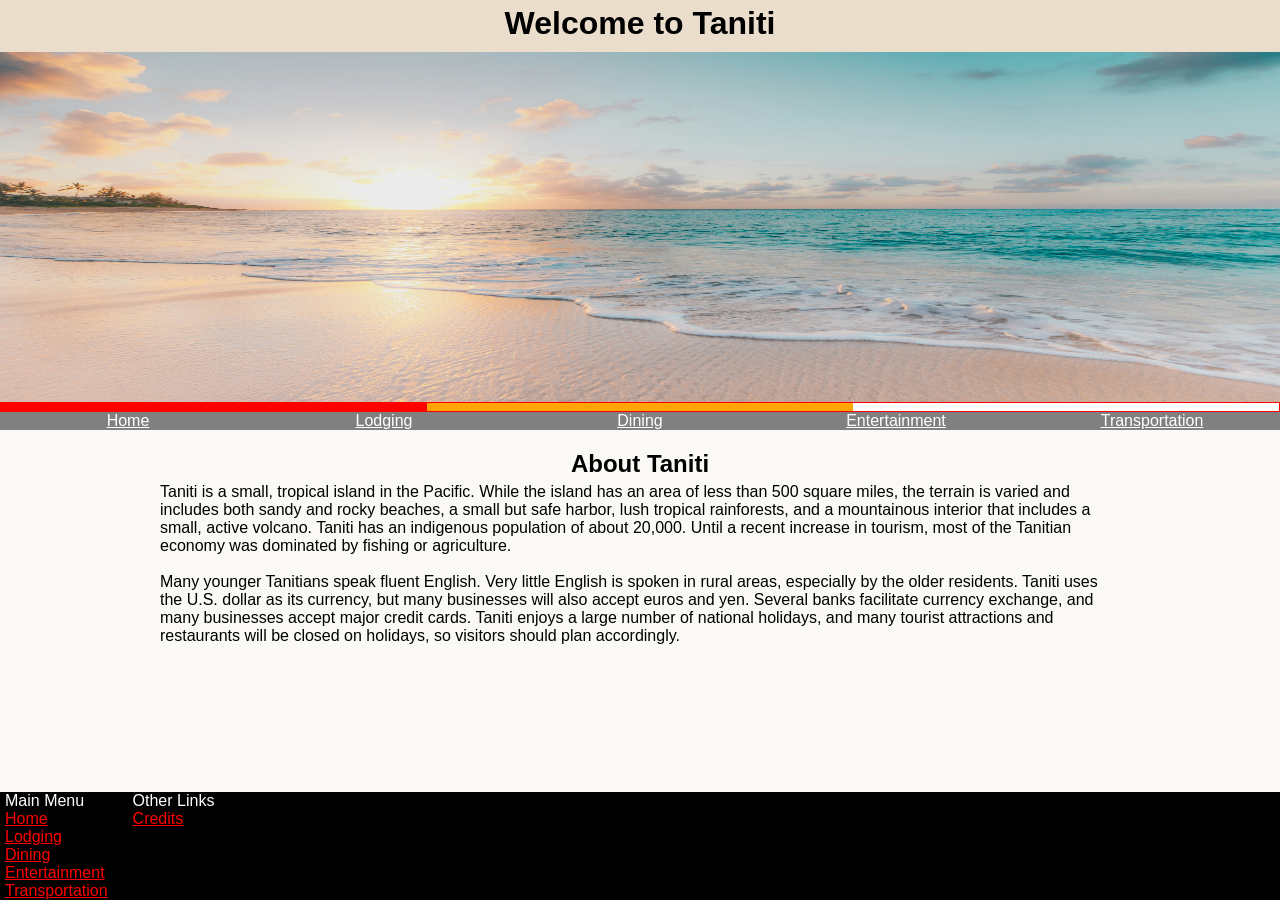
<file: index.html>
<!DOCTYPE html>
<html lang="en">
<head>
	<meta charset="UTF-8">
	<meta name="viewport" content="width=device-width, initial-scale=1.0">
	<title> Welcome to Taniti</title>
	<link rel="stylesheet" href="./style.css">
</head>
<body>
	<header>
		<div class="title">
			<h1>Welcome to Taniti</h1>
		</div>
		<div class="header-image">
			<img src="./images/beach.jpg" alt="Picture of waves coming onto the a sandy beach.">
		</div>
		<div class="flag-colors">
			<div class="flag-red"></div>
			<div class="flag-orange"></div>
			<div class="flag-white"></div>
		</div>
		<nav>
			<ul class="header-menu">
				<li><a href="index.html">Home</a></li>
				<li><a href="lodgining.html">Lodging</a></li>
				<li><a href="dining.html">Dining</a></li>
				<li><a href="entertainment.html">Entertainment</a></li>
				<li><a href="transportation.html">Transportation</a></li>
			</ul>
		</nav>
	</header>
	<main>
		<article>
			<h2>About Taniti</h2>
			<p>Taniti is a small, tropical island in the Pacific. While the island has an area of less than 500 square miles, the terrain is varied and includes both sandy and rocky beaches, a small but safe harbor, lush tropical rainforests, and a mountainous interior that includes a small, active volcano. Taniti has an indigenous population of about 20,000. Until a recent increase in tourism, most of the Tanitian economy was dominated by fishing or agriculture.</p>
			<br>
			<p>Many younger Tanitians speak fluent English. Very little English is spoken in rural areas, especially by the older residents. Taniti uses the U.S. dollar as its currency, but many businesses will also accept euros and yen. Several banks facilitate currency exchange, and many businesses accept major credit cards. Taniti enjoys a large number of national holidays, and many tourist attractions and restaurants will be closed on holidays, so visitors should plan accordingly.</p>
		</article>
	</main>
	<footer>
    <div class="footer">
      <p>Main Menu</p>
      <ul class="footer-menu">
				<li><a href="index.html">Home</a></li>
				<li><a href="lodgining.html">Lodging</a></li>
				<li><a href="dining.html">Dining</a></li>
				<li><a href="entertainment.html">Entertainment</a></li>
				<li><a href="transportation.html">Transportation</a></li>
			</ul>
    </div>
    <div class="footer">
      <p>Other Links</p>
		  <ul class="footer-menu">
        <li><a href="credits.html">Credits</a></li>
      </ul>
    </div>
	</footer>
</body>
</html>
</file>
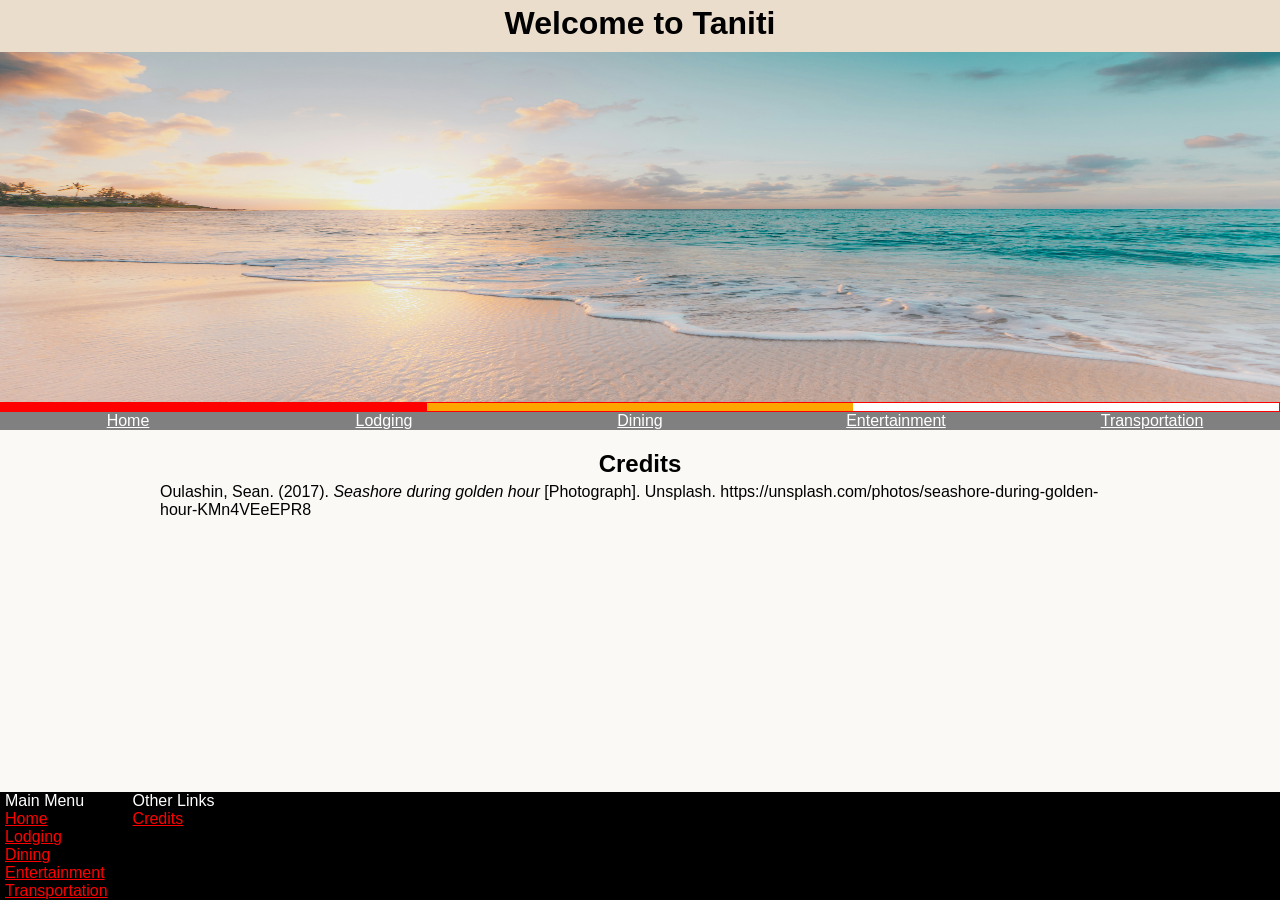
<file: credits.html>
<!DOCTYPE html>
<html lang="en">
<head>
	<meta charset="UTF-8">
	<meta name="viewport" content="width=device-width, initial-scale=1.0">
	<title> Welcome to Taniti</title>
	<link rel="stylesheet" href="./style.css">
</head>
<body>
	<header>
		<div class="title">
			<h1>Welcome to Taniti</h1>
		</div>
		<div class="header-image">
			<img src="./images/beach.jpg" alt="Picture of waves coming onto the a sandy beach.">
		</div>
		<div class="flag-colors">
			<div class="flag-red"></div>
			<div class="flag-orange"></div>
			<div class="flag-white"></div>
		</div>
		<nav>
			<ul class="header-menu">
				<li><a href="index.html">Home</a></li>
				<li><a href="lodgining.html">Lodging</a></li>
				<li><a href="dining.html">Dining</a></li>
				<li><a href="entertainment.html">Entertainment</a></li>
				<li><a href="transportation.html">Transportation</a></li>
			</ul>
		</nav>
	</header>
	<main>
		<article>
			<h2>Credits</h2>
			<p>Oulashin, Sean. (2017). <em>Seashore during golden hour</em> [Photograph]. Unsplash. https://unsplash.com/photos/seashore-during-golden-hour-KMn4VEeEPR8</p>
			<!-- <p>Header photo by <a href="https://unsplash.com/@oulashin?utm_source=unsplash&utm_medium=referral&utm_content=creditCopyText">Sean Oulashin</a> on <a href="https://unsplash.com/photos/seashore-during-golden-hour-KMn4VEeEPR8?utm_source=unsplash&utm_medium=referral&utm_content=creditCopyText">Unsplash</a></p> -->
		</article>
	</main>
	<footer>
    <div class="footer">
      <p>Main Menu</p>
      <ul class="footer-menu">
				<li><a href="index.html">Home</a></li>
				<li><a href="lodgining.html">Lodging</a></li>
				<li><a href="dining.html">Dining</a></li>
				<li><a href="entertainment.html">Entertainment</a></li>
				<li><a href="transportation.html">Transportation</a></li>
			</ul>
    </div>
    <div class="footer">
      <p>Other Links</p>
		  <ul class="footer-menu">
        <li><a href="credits.html">Credits</a></li>
      </ul>
    </div>
	</footer>
</body>
</html>
</file>
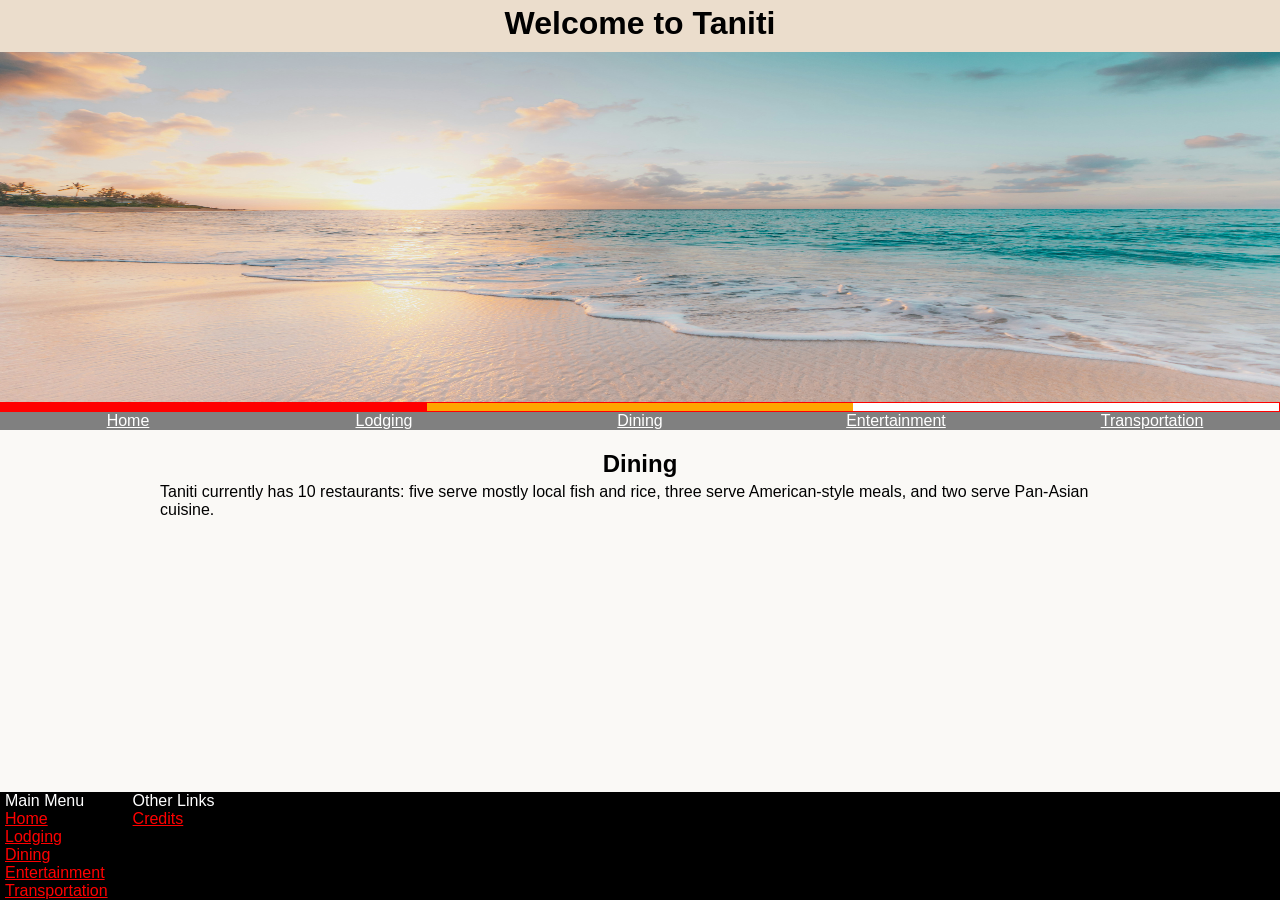
<file: dining.html>
<!DOCTYPE html>
<html lang="en">
<head>
	<meta charset="UTF-8">
	<meta name="viewport" content="width=device-width, initial-scale=1.0">
	<title> Welcome to Taniti</title>
	<link rel="stylesheet" href="./style.css">
</head>
<body>
	<header>
		<div class="title">
			<h1>Welcome to Taniti</h1>
		</div>
		<div class="header-image">
			<img src="./images/beach.jpg" alt="Picture of waves coming onto the a sandy beach.">
		</div>
		<div class="flag-colors">
			<div class="flag-red"></div>
			<div class="flag-orange"></div>
			<div class="flag-white"></div>
		</div>
		<nav>
			<ul class="header-menu">
				<li><a href="index.html">Home</a></li>
				<li><a href="lodgining.html">Lodging</a></li>
				<li><a href="dining.html">Dining</a></li>
				<li><a href="entertainment.html">Entertainment</a></li>
				<li><a href="transportation.html">Transportation</a></li>
			</ul>
		</nav>
	</header>
	<main>
		<article>
			<h2>Dining</h2>
			<p>Taniti currently has 10 restaurants: five serve mostly local fish and rice, three serve American-style meals, and two serve Pan-Asian cuisine.</p>
		</article>
	</main>
	<footer>
    <div class="footer">
      <p>Main Menu</p>
      <ul class="footer-menu">
				<li><a href="index.html">Home</a></li>
				<li><a href="lodgining.html">Lodging</a></li>
				<li><a href="dining.html">Dining</a></li>
				<li><a href="entertainment.html">Entertainment</a></li>
				<li><a href="transportation.html">Transportation</a></li>
			</ul>
    </div>
    <div class="footer">
      <p>Other Links</p>
		  <ul class="footer-menu">
        <li><a href="credits.html">Credits</a></li>
      </ul>
    </div>
	</footer>
</body>
</html>
</file>
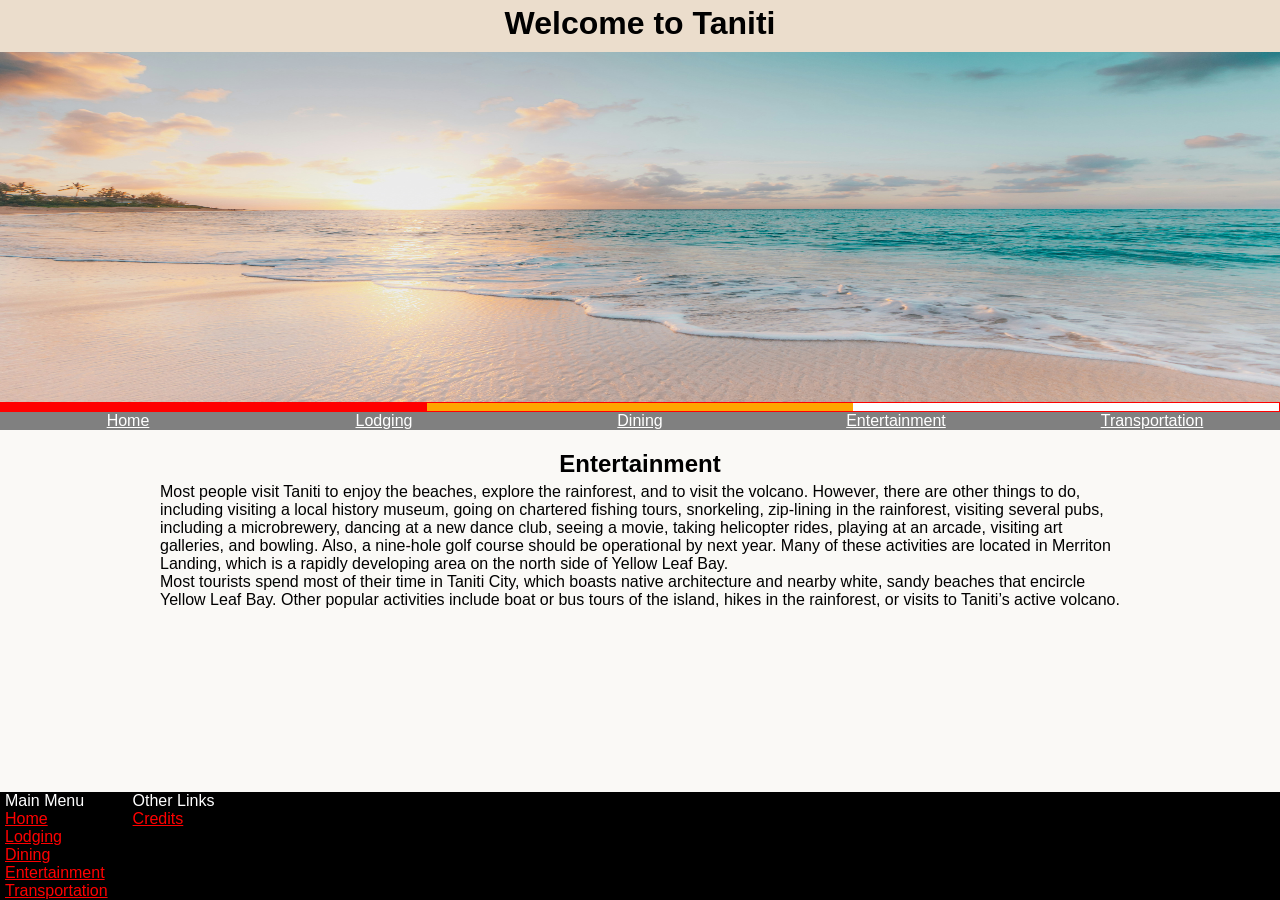
<file: entertainment.html>
<!DOCTYPE html>
<html lang="en">
<head>
	<meta charset="UTF-8">
	<meta name="viewport" content="width=device-width, initial-scale=1.0">
	<title> Welcome to Taniti</title>
	<link rel="stylesheet" href="./style.css">
</head>
<body>
	<header>
		<div class="title">
			<h1>Welcome to Taniti</h1>
		</div>
		<div class="header-image">
			<img src="./images/beach.jpg" alt="Picture of waves coming onto the a sandy beach.">
		</div>
		<div class="flag-colors">
			<div class="flag-red"></div>
			<div class="flag-orange"></div>
			<div class="flag-white"></div>
		</div>
		<nav>
			<ul class="header-menu">
				<li><a href="index.html">Home</a></li>
				<li><a href="lodgining.html">Lodging</a></li>
				<li><a href="dining.html">Dining</a></li>
				<li><a href="entertainment.html">Entertainment</a></li>
				<li><a href="transportation.html">Transportation</a></li>
			</ul>
		</nav>
	</header>
	<main>
		<article>
            <h2>Entertainment</h2>
			<p>Most people visit Taniti to enjoy the beaches, explore the rainforest, and to visit the volcano. However, there are other things to do, including visiting a local history museum, going on chartered fishing tours, snorkeling, zip-lining in the rainforest, visiting several pubs, including a microbrewery, dancing at a new dance club, seeing a movie, taking helicopter rides, playing at an arcade, visiting art galleries, and bowling. Also, a nine-hole golf course should be operational by next year. Many of these activities are located in Merriton Landing, which is a rapidly developing area on the north side of Yellow Leaf Bay.</p>

			<p>Most tourists spend most of their time in Taniti City, which boasts native architecture and nearby white, sandy beaches that encircle Yellow Leaf Bay. Other popular activities include boat or bus tours of the island, hikes in the rainforest, or visits to Taniti’s active volcano.</p>
	</main>
	<footer>
    <div class="footer">
      <p>Main Menu</p>
      <ul class="footer-menu">
				<li><a href="index.html">Home</a></li>
				<li><a href="lodgining.html">Lodging</a></li>
				<li><a href="dining.html">Dining</a></li>
				<li><a href="entertainment.html">Entertainment</a></li>
				<li><a href="transportation.html">Transportation</a></li>
			</ul>
    </div>
    <div class="footer">
      <p>Other Links</p>
		  <ul class="footer-menu">
        <li><a href="credits.html">Credits</a></li>
      </ul>
    </div>
	</footer>
</body>
</html>
</file>
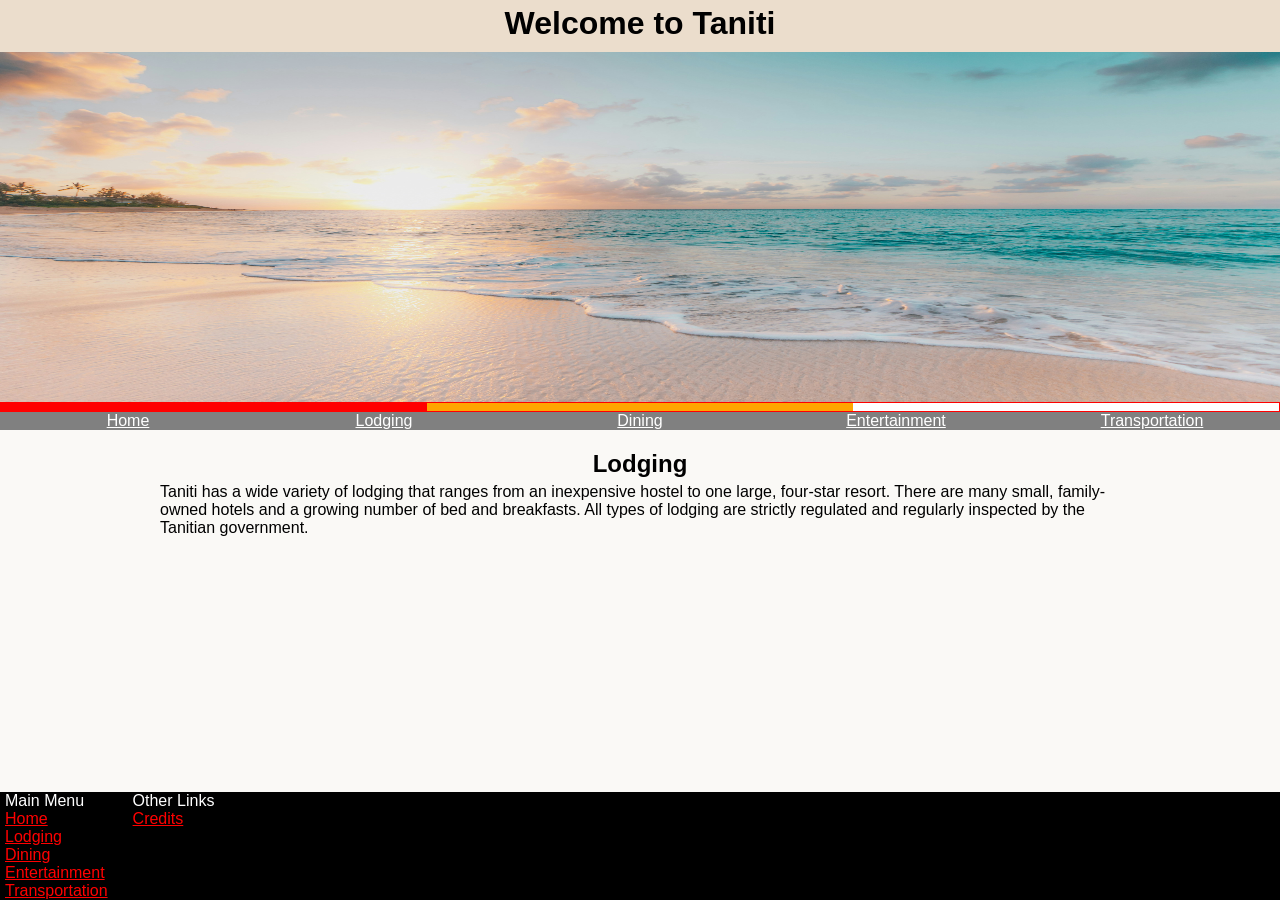
<file: lodgining.html>
<!DOCTYPE html>
<html lang="en">
<head>
	<meta charset="UTF-8">
	<meta name="viewport" content="width=device-width, initial-scale=1.0">
	<title> Welcome to Taniti</title>
	<link rel="stylesheet" href="./style.css">
</head>
<body>
	<header>
		<div class="title">
			<h1>Welcome to Taniti</h1>
		</div>
		<div class="header-image">
			<img src="./images/beach.jpg" alt="Picture of waves coming onto the a sandy beach.">
		</div>
		<div class="flag-colors">
			<div class="flag-red"></div>
			<div class="flag-orange"></div>
			<div class="flag-white"></div>
		</div>
		<nav>
			<ul class="header-menu">
				<li><a href="index.html">Home</a></li>
				<li><a href="lodgining.html">Lodging</a></li>
				<li><a href="dining.html">Dining</a></li>
				<li><a href="entertainment.html">Entertainment</a></li>
				<li><a href="transportation.html">Transportation</a></li>
			</ul>
		</nav>
	</header>
	<main>
		<article>
			<h2>Lodging</h2>
			<p>Taniti has a wide variety of lodging that ranges from an inexpensive hostel to one large, four-star resort. There are many small, family-owned hotels and a growing number of bed and breakfasts. All types of lodging are strictly regulated and regularly inspected by the Tanitian government.</p>
		</article>
	</main>
	<footer>
    <div class="footer">
      <p>Main Menu</p>
      <ul class="footer-menu">
				<li><a href="index.html">Home</a></li>
				<li><a href="lodgining.html">Lodging</a></li>
				<li><a href="dining.html">Dining</a></li>
				<li><a href="entertainment.html">Entertainment</a></li>
				<li><a href="transportation.html">Transportation</a></li>
			</ul>
    </div>
    <div class="footer">
      <p>Other Links</p>
		  <ul class="footer-menu">
        <li><a href="credits.html">Credits</a></li>
      </ul>
    </div>
	</footer>
</body>
</html>
</file>
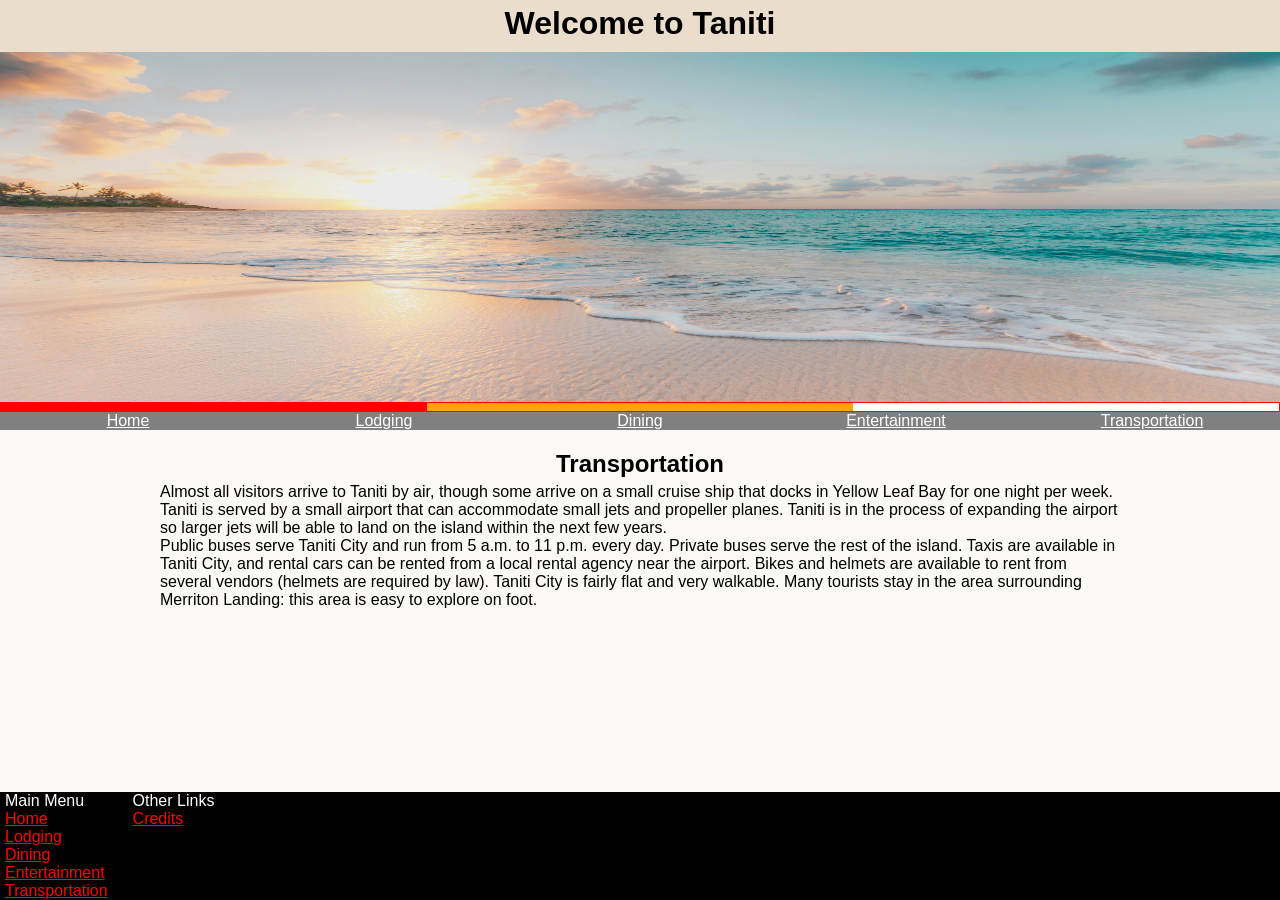
<file: transportation.html>
<!DOCTYPE html>
<html lang="en">
<head>
	<meta charset="UTF-8">
	<meta name="viewport" content="width=device-width, initial-scale=1.0">
	<title> Welcome to Taniti</title>
	<link rel="stylesheet" href="./style.css">
</head>
<body>
	<header>
		<div class="title">
			<h1>Welcome to Taniti</h1>
		</div>
		<div class="header-image">
			<img src="./images/beach.jpg" alt="Picture of waves coming onto the a sandy beach.">
		</div>
		<div class="flag-colors">
			<div class="flag-red"></div>
			<div class="flag-orange"></div>
			<div class="flag-white"></div>
		</div>
		<nav>
			<ul class="header-menu">
				<li><a href="index.html">Home</a></li>
				<li><a href="lodgining.html">Lodging</a></li>
				<li><a href="dining.html">Dining</a></li>
				<li><a href="entertainment.html">Entertainment</a></li>
				<li><a href="transportation.html">Transportation</a></li>
			</ul>
		</nav>
	</header>
	<main>
		<article>
			<h2>Transportation</h2>
			<p>Almost all visitors arrive to Taniti by air, though some arrive on a small cruise ship that docks in Yellow Leaf Bay for one night per week. Taniti is served by a small airport that can accommodate small jets and propeller planes. Taniti is in the process of expanding the airport so larger jets will be able to land on the island within the next few years.</p>

			<p>Public buses serve Taniti City and run from 5 a.m. to 11 p.m. every day. Private buses serve the rest of the island. Taxis are available in Taniti City, and rental cars can be rented from a local rental agency near the airport. Bikes and helmets are available to rent from several vendors (helmets are required by law). Taniti City is fairly flat and very walkable. Many tourists stay in the area surrounding Merriton Landing: this area is easy to explore on foot.</p>
		</article>
	</main>
	<footer>
    <div class="footer">
      <p>Main Menu</p>
      <ul class="footer-menu">
				<li><a href="index.html">Home</a></li>
				<li><a href="lodgining.html">Lodging</a></li>
				<li><a href="dining.html">Dining</a></li>
				<li><a href="entertainment.html">Entertainment</a></li>
				<li><a href="transportation.html">Transportation</a></li>
			</ul>
    </div>
    <div class="footer">
      <p>Other Links</p>
		  <ul class="footer-menu">
        <li><a href="credits.html">Credits</a></li>
      </ul>
    </div>
	</footer>
</body>
</html>
</file>
<file: style.css>
* {
box-sizing: border-box;
margin: 0;
padding: 0;
border: none;
/* color: black; */
font-family:Arial, Helvetica, sans-serif;
--red: #ff0000;
--orange: orange;
--white: #ffffff;
--tan: #ebddcc;
--grey: grey;
--offwhite: #faf9f6;
}

body, html {
  background-color: var(--offwhite);
  /* border-color: 5px solid #ff0000; */
  width: 100%;
  height: 100%;
}

h1, h2 {
  /* text-align: center; */
  display: flex;
  justify-content: center;
  padding-bottom: 5px; 
}

.title {
  background-color: var(--tan);
  padding: 5px;
}

.flag-colors {
  border: 1px solid var(--red);
  display: flex;
  width: 100%;
  height: 10px;
}

.flag-colors > div {
  flex: 1;
  width: 100%; 
  /* height: 10px; */
}

.flag-red {
  background-color: var(--red);
}

.flag-orange {
  background-color: var(--orange);
}

.flag-white {
  background-color: var(--white);
}

.header-image > img {
  display: block;
  width: 100%;
  height: 350px;
}

.header-menu {
  list-style: none;
  display: flex;
  text-align: center;
}

.header-menu > li {
  flex: 1;
}

nav {
  background-color: var(--grey);
}

main {
  display: flex;
  justify-content: center;
  margin: 20px 0 0 0;
}

article {
  width: 75%;
}

footer {
  display: flex;
  justify-content: flex-start;
  gap: 20px;
  position: fixed;
  bottom: 0;
  background-color: black;
  width: 100%;
  color: white;
}

footer > div {
  /* border: 2px solid red; */
  margin-left: 5px;
}

.footer-menu {
  list-style: none;
}

li > a {
  color: var(--white);
}

li > a:hover {
  color: blue;
}

li > a:visited {
  color: purple;
}

.footer-menu > li a {
  color: var(--red);
}

.footer-menu > li a:visited {
  color: var(--orange);
}
</file>
